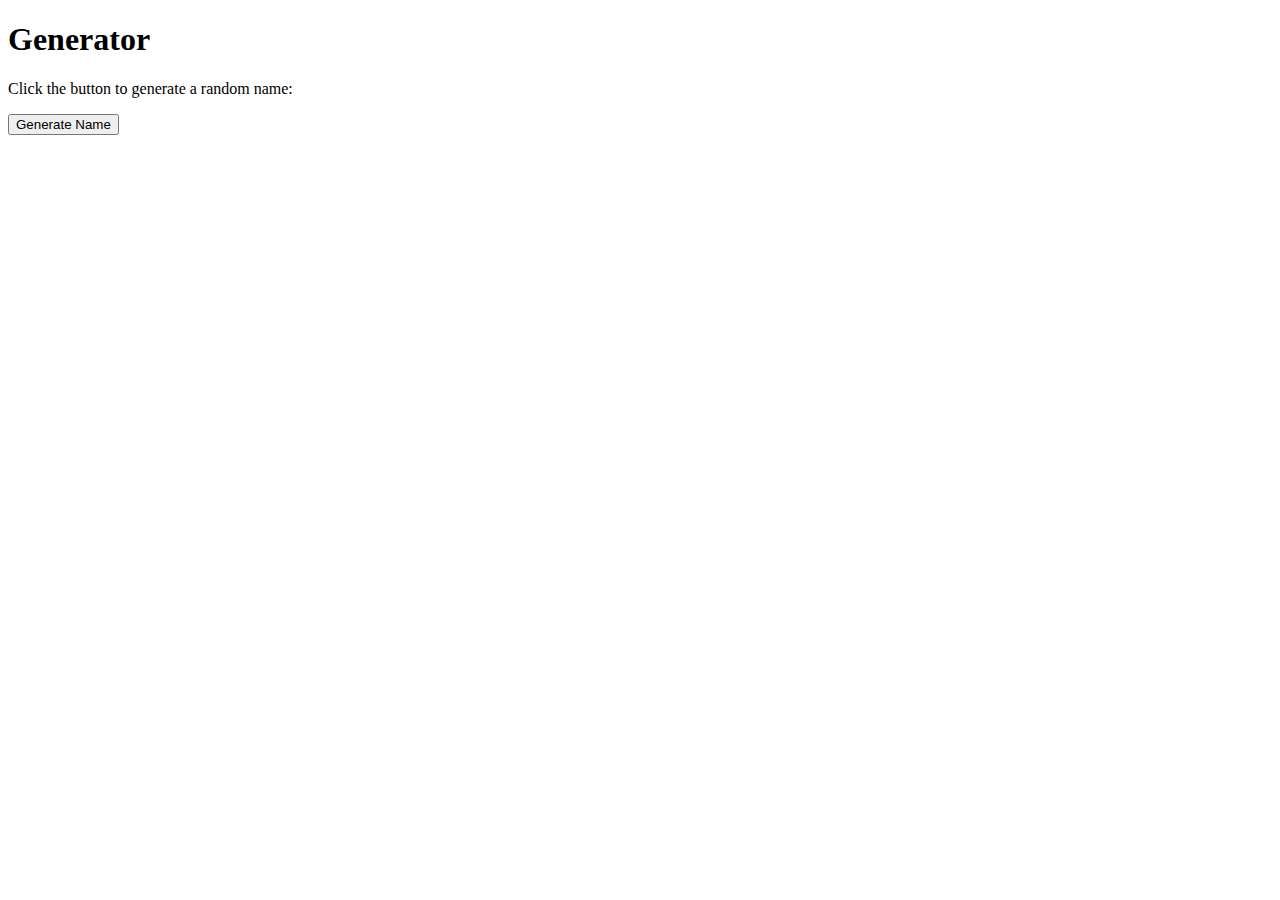
<file: genname.html>
<!DOCTYPE html>
<html>
  <head>
    <title>Generator</title>
  </head>
  <body>
    <h1>Generator</h1>
    <p>Click the button to generate a random name:</p>
    <button onclick="generateName()" class="button button1">Generate Name</button>
    <p id="randomName"></p>
    <script>
      // Define arrays of first names and last names
      var firstNames = ['Inventory', 'Flower Shop', 'Crime File Management', 'Emily', 'William', 'Sophia', 'David', 'Emma', 'Daniel', 'Olivia'];
      var lastNames = ['Smith', 'Johnson', 'Williams', 'Jones', 'Brown', 'Davis', 'Miller', 'Wilson', 'Moore', 'Taylor'];
      
      function generateName() {
        // Select a random first name and last name
        var randomFirstName = firstNames[Math.floor(Math.random() * firstNames.length)];
        var randomLastName = lastNames[Math.floor(Math.random() * lastNames.length)];
        
        // Concatenate the first and last name to form a full name
        var randomName = randomFirstName + ' ' + randomLastName;
        
        // Display the random name on the page
        document.getElementById('randomName').innerHTML = randomName;
      }
    </script>
  </body>
</html>
</file>
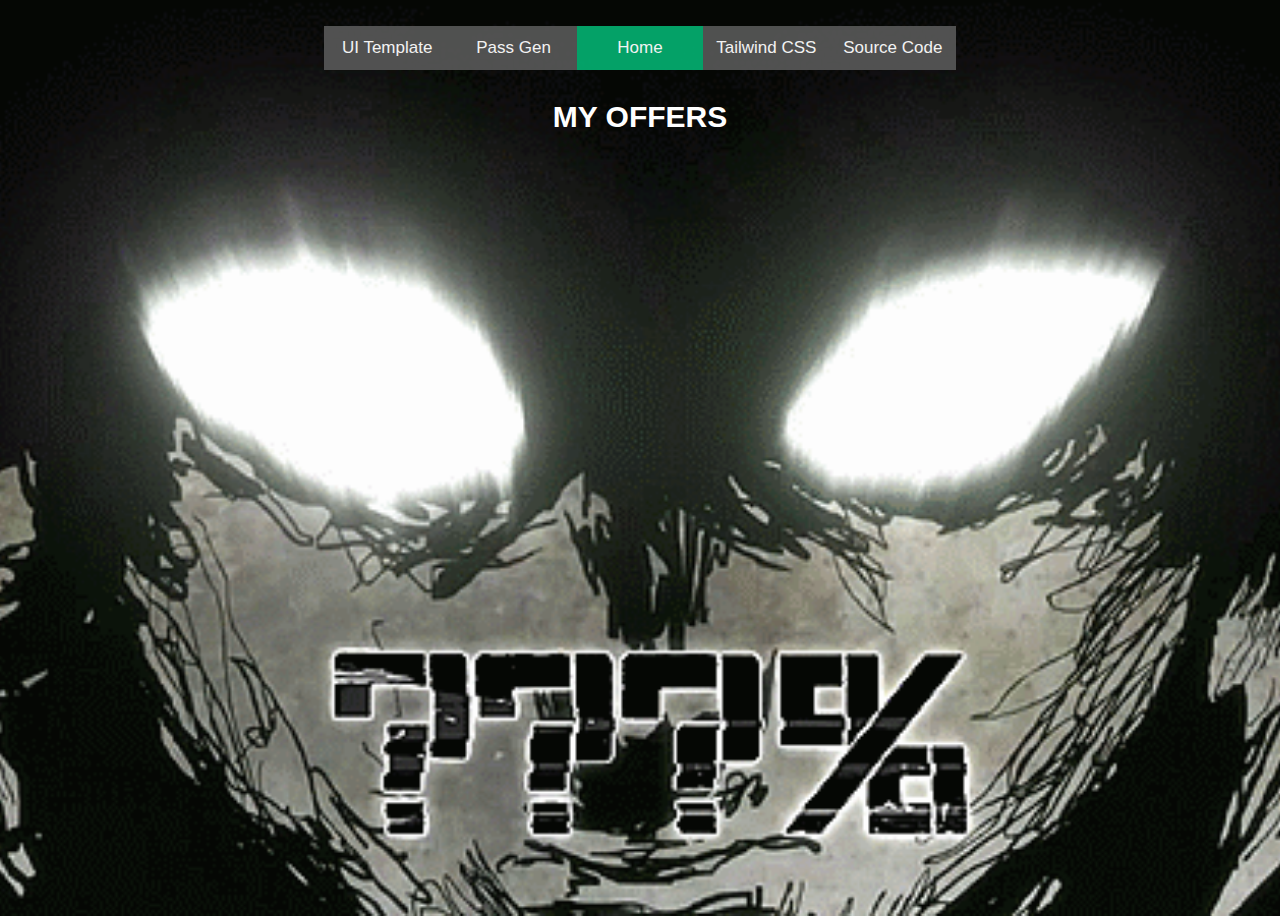
<file: offers.html>
<br>
<!DOCTYPE html>
<html>
<title>Offers</title>
<head>
<meta name="viewport" content="width=device-width, initial-scale=1">
<meta name="viewport" content="width=device-width, initial-scale=1">
<style>
* {box-sizing: border-box}
body {font-family: Cambria, Helvetica, sans-serif;}

.navbar {
  width: 50%;
  background-color: #555;
  overflow: auto;
  opacity: 95%;
}

.navbar a {
  float: left;
  padding: 12px;
  color: white;
  text-decoration: none;
  font-size: 17px;
  width: 20%; /* Four links of equal widths */
  text-align: center;
}

.navbar a:hover {
  background-color: #000;
}

.navbar a.active {
  background-color: #04AA6D;
}

@media screen and (max-width: 500px) {
  .navbar a {
    float: none;
    display: block;
    width: 100%;
    text-align: left;
  }
.bg {
  /* The image used */
  background-image: url("img_girl.jpg");

  /* Full height */
  height: 100%; 

  /* Center and scale the image nicely */
  background-position: center;
  background-repeat: no-repeat;
  background-size: cover;
}
</style>
<body bgcolor="#eeff99">
<center><div class="navbar">
  <a href="#">UI Template</a>
  <a href="#">Pass Gen</a>
  <a class="active" href="././index.html">Home</a>  
  <a href="#">Tailwind CSS</a> 
  <a href="#">Source Code</a>
  </div>
 <h2><p style="font-size:30px;color:white">MY OFFERS</p></h2>
<!--<img src="https://i.pinimg.com/originals/3d/08/e0/3d08e03cb40252526fee2036a67f07f1.gif"> -->
</body>
</html> 



<!DOCTYPE html>
<html>
<head>
<style>
body {
  background-image: url('./assets/img/EYE.gif');
  background-repeat: no-repeat;
  background-position: center;
  background-repeat: no-repeat;
  background-size: cover;
   height: 100%;
}
</style>
</head>

<!--<img src="./assets/img/1Kte.gif"> -->
	<!--https://gifer.com/en/1Kte -->
</body>
</html>






























<!--<html>
<head>
<meta name="viewport" content="width=device-width, initial-scale=1">
<style>
body, html {
  height: 100%;
  margin: 0;
}

.bg {
  /* The image used */
  background-image: url("https://i.pinimg.com/originals/3d/08/e0/3d08e03cb40252526fee2036a67f07f1.gif");

  /* Full height */
  height: 100%; 

  /* Center and scale the image nicely */
  background-position: center;
  background-repeat: no-repeat;
  background-size: cover;
}
</style>
</head>
<body>

<div class="bg"></div>

</body>
</html> -->
</file>
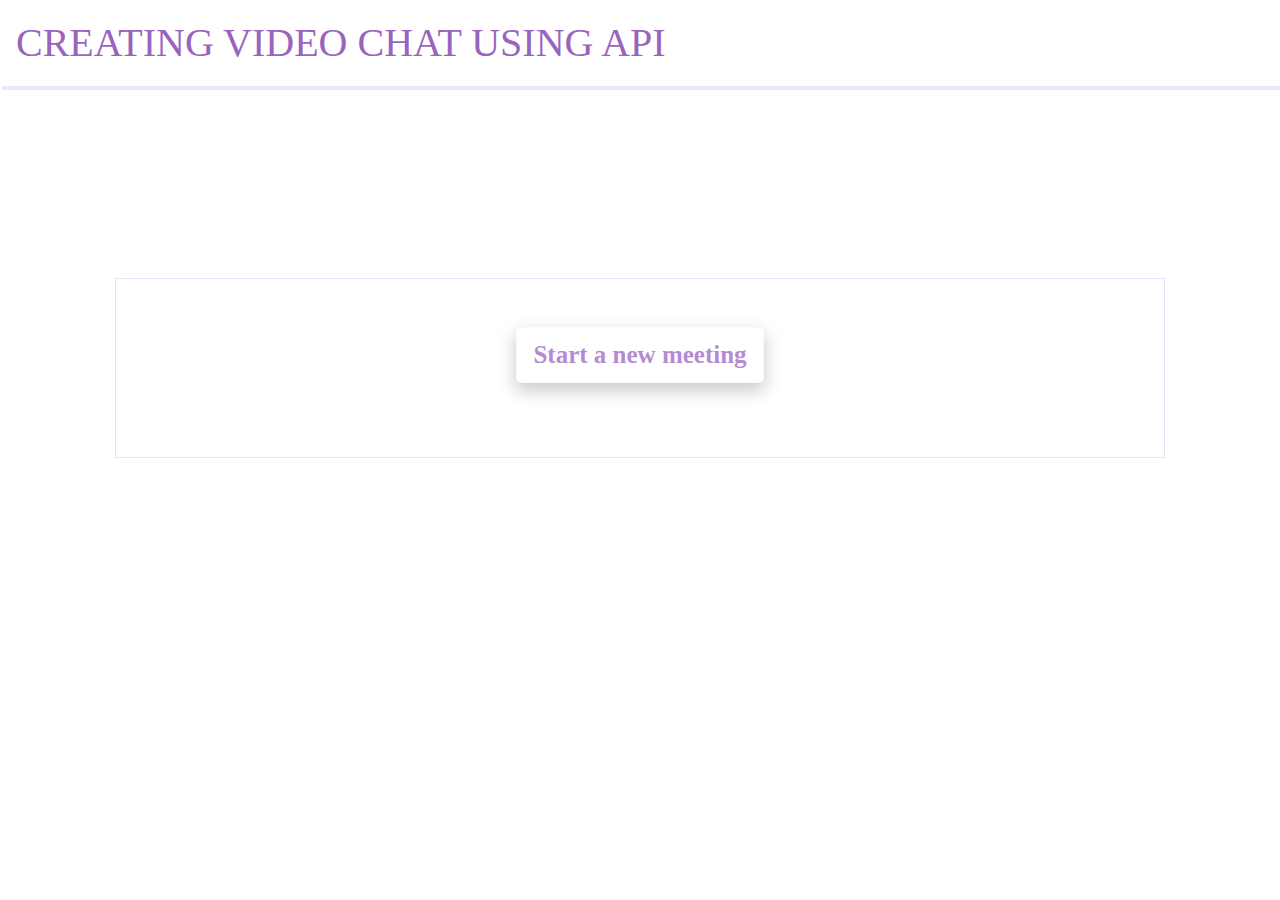
<file: API Video Chat Project/API Project/index1.html>
<html>
<head>
    <!-- Required meta tags -->
    <meta charset="utf-8">
    <meta name="viewport" content="width=device-width, initial-scale=1, shrink-to-fit=no">

    <!-- Bootstrap CSS -->
    <link rel="stylesheet" href="https://maxcdn.bootstrapcdn.com/bootstrap/4.0.0/css/bootstrap.min.css" integrity="sha384-Gn5384xqQ1aoWXA+058RXPxPg6fy4IWvTNh0E263XmFcJlSAwiGgFAW/dAiS6JXm" crossorigin="anonymous">
    <!-- google fonts -->
    <link rel="preconnect" href="https://fonts.gstatic.com">
    <link href="https://fonts.googleapis.com/css2?family=Lobster+Two&display=swap" rel="stylesheet">
    <!-- my css file-->
    <link rel="stylesheet" type="text/css" href="videochat2.css">
  <script src='https://meet.jit.si/external_api.js'></script>
</head>
<body>
<div class="thebody text-center">
<nav class="navbar navbar-dark" style="background-color:shd; box-shadow: 2px 4px rgba(226, 203, 242,0.5)">
  <span class="navbar-brand" style="font-size: 40px; color:#9864bd">CREATING VIDEO CHAT USING API</span>
</nav>

<div class="container align-items-center " style="margin-top: 15%;">
<div class="transbox text-center"><br><br>
<button id="start" class="btn btn-light btn-lg" type="button"><b>Start a new meeting</b></button>
</div>
</div>



<div id="jitsi-container" class="container align-items-center">
</div>

</div>







<script>
var button = document.querySelector('#start');
var container = document.querySelector('#jitsi-container');
var api = null;

button.addEventListener('click', () => {
    var possible = 'ABCDEFGHIJKLMNOPQRSTUVWXYZabcdefghijklmnopqrstuvwxyz0123456789';
    var stringLength = 30;

    function pickRandom() {
    return possible[Math.floor(Math.random() * possible.length)];
    }

var randomString = Array.apply(null, Array(stringLength)).map(pickRandom).join('');

    var domain = "meet.jit.si";
    var options = {
        "roomName": randomString,
        "parentNode": container,
        "width": 1000,
        "height": 600,
    };
    api = new JitsiMeetExternalAPI(domain, options);
});

</script>
<!-- Optional JavaScript -->
    <!-- jQuery first, then Popper.js, then Bootstrap JS -->
    <script src="https://code.jquery.com/jquery-3.2.1.slim.min.js" integrity="sha384-KJ3o2DKtIkvYIK3UENzmM7KCkRr/rE9/Qpg6aAZGJwFDMVNA/GpGFF93hXpG5KkN" crossorigin="anonymous"></script>
    <script src="https://cdnjs.cloudflare.com/ajax/libs/popper.js/1.12.9/umd/popper.min.js" integrity="sha384-ApNbgh9B+Y1QKtv3Rn7W3mgPxhU9K/ScQsAP7hUibX39j7fakFPskvXusvfa0b4Q" crossorigin="anonymous"></script>
    <script src="https://maxcdn.bootstrapcdn.com/bootstrap/4.0.0/js/bootstrap.min.js" integrity="sha384-JZR6Spejh4U02d8jOt6vLEHfe/JQGiRRSQQxSfFWpi1MquVdAyjUar5+76PVCmYl" crossorigin="anonymous"></script>
</body>
</html>
</file>
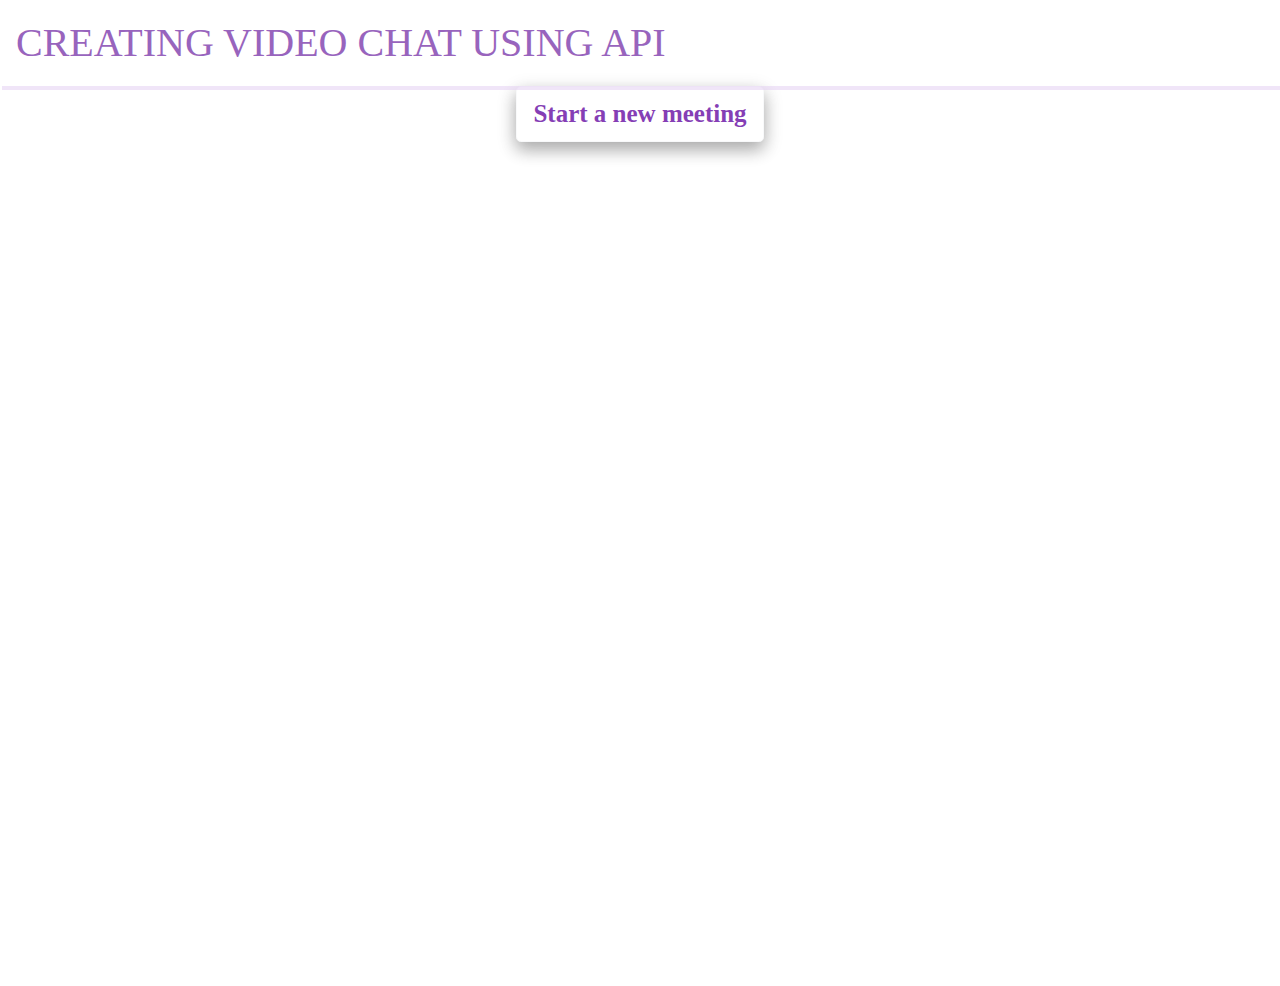
<file: API Video Chat Project/API Project/videochat2.html>
<html>
<head>
    <!-- Required meta tags -->
    <meta charset="utf-8">
    <meta name="viewport" content="width=device-width, initial-scale=1, shrink-to-fit=no">

    <!-- Bootstrap CSS -->
    <link rel="stylesheet" href="https://maxcdn.bootstrapcdn.com/bootstrap/4.0.0/css/bootstrap.min.css" integrity="sha384-Gn5384xqQ1aoWXA+058RXPxPg6fy4IWvTNh0E263XmFcJlSAwiGgFAW/dAiS6JXm" crossorigin="anonymous">
    <!-- google fonts -->
    <link rel="preconnect" href="https://fonts.gstatic.com">
    <link href="https://fonts.googleapis.com/css2?family=Lobster+Two&display=swap" rel="stylesheet">
    <!-- my css file-->
    <link rel="stylesheet" type="text/css" href="videochat2.css">
  <script src='https://meet.jit.si/external_api.js'></script>
</head>
<body>
<div class="thebody text-center">
<nav class="navbar navbar-dark" style="background-color:shd; box-shadow: 2px 4px rgba(226, 203, 242,0.5)">
  <span class="navbar-brand" style="font-size: 40px; color:#9864bd">CREATING VIDEO CHAT USING API</span>
</nav>





<!DOCTYPE html>
    <html>
      <head>
        <script src='https://8x8.vc/vpaas-magic-cookie-7f1bb9f930664733b117eaad3c797b13/external_api.js' async></script>
        <style>html, body, #jaas-container { height: 100%; }</style>
        <script type="text/javascript">
          window.onload = () => {
            const api = new JitsiMeetExternalAPI("8x8.vc", {
              roomName: "vpaas-magic-cookie-7f1bb9f930664733b117eaad3c797b13/SampleAppGreatWellsFulfilTomorrow",
              parentNode: document.querySelector('#jaas-container'),
							// Make sure to include a JWT if you intend to record,
							// make outbound calls or use any other premium features!
							// jwt: "eyJraWQiOiJ2cGFhcy1tYWdpYy1jb29raWUtN2YxYmI5ZjkzMDY2NDczM2IxMTdlYWFkM2M3OTdiMTMvYTVmYWUxLVNBTVBMRV9BUFAiLCJ0eXAiOiJKV1QiLCJhbGciOiJSUzI1NiJ9.[base64].[base64]"
            });
          }
        </script>
      </head>
      <body><div id="jaas-container" /></body>
    </html>
  







<script>
var button = document.querySelector('#start');
var container = document.querySelector('#jitsi-container');
var api = null;

button.addEventListener('click', () => {
    var possible = 'ABCDEFGHIJKLMNOPQRSTUVWXYZabcdefghijklmnopqrstuvwxyz0123456789';
    var stringLength = 30;

    function pickRandom() {
    return possible[Math.floor(Math.random() * possible.length)];
    }

var randomString = Array.apply(null, Array(stringLength)).map(pickRandom).join('');

    var domain = "meet.jit.si";
    var options = {
        "roomName": randomString,
        "parentNode": container,
        "width": 700,
        "height": 700,
    };
    api = new JitsiMeetExternalAPI(domain, options);
});

</script>



<!-- Optional JavaScript -->
    <!-- jQuery first, then Popper.js, then Bootstrap JS -->
    <script src="https://code.jquery.com/jquery-3.2.1.slim.min.js" integrity="sha384-KJ3o2DKtIkvYIK3UENzmM7KCkRr/rE9/Qpg6aAZGJwFDMVNA/GpGFF93hXpG5KkN" crossorigin="anonymous"></script>
    <script src="https://cdnjs.cloudflare.com/ajax/libs/popper.js/1.12.9/umd/popper.min.js" integrity="sha384-ApNbgh9B+Y1QKtv3Rn7W3mgPxhU9K/ScQsAP7hUibX39j7fakFPskvXusvfa0b4Q" crossorigin="anonymous"></script>
    <script src="https://maxcdn.bootstrapcdn.com/bootstrap/4.0.0/js/bootstrap.min.js" integrity="sha384-JZR6Spejh4U02d8jOt6vLEHfe/JQGiRRSQQxSfFWpi1MquVdAyjUar5+76PVCmYl" crossorigin="anonymous"></script>


<button id="start" class="btn btn-light btn-lg" type="button"><b>Start a new meeting</b></button>
</div>
</div>



<div id="jitsi-container" class="container align-items-center">
</div>

</div>

</body>
</html>
</file>
<file: API Video Chat Project/API Project/videochat2.css>
body{
	background-image: url('');
	background-repeat: no-repeat;
	background-size: 100% 100%;
	font-family: Bodoni;
}

div.transbox {
  margin: 30px;
  background-color: #ffffff;
  border: 1px solid rgba(214, 169, 245,0.6);
  opacity: 0.6;
  height: 20%;
  text-align: center;

}

.btn:hover {
	background-color: blue;
	color:white;
	border: 2px solid rgba(214, 169, 245,0.8);
}

.btn{
	color: #853eb5; 
	background-color: white;
	font-size:25px;
	box-shadow: 0 8px 16px 0 rgba(0,0,0,0.2), 0 6px 20px 0 rgba(0,0,0,0.19);
}
</file>
